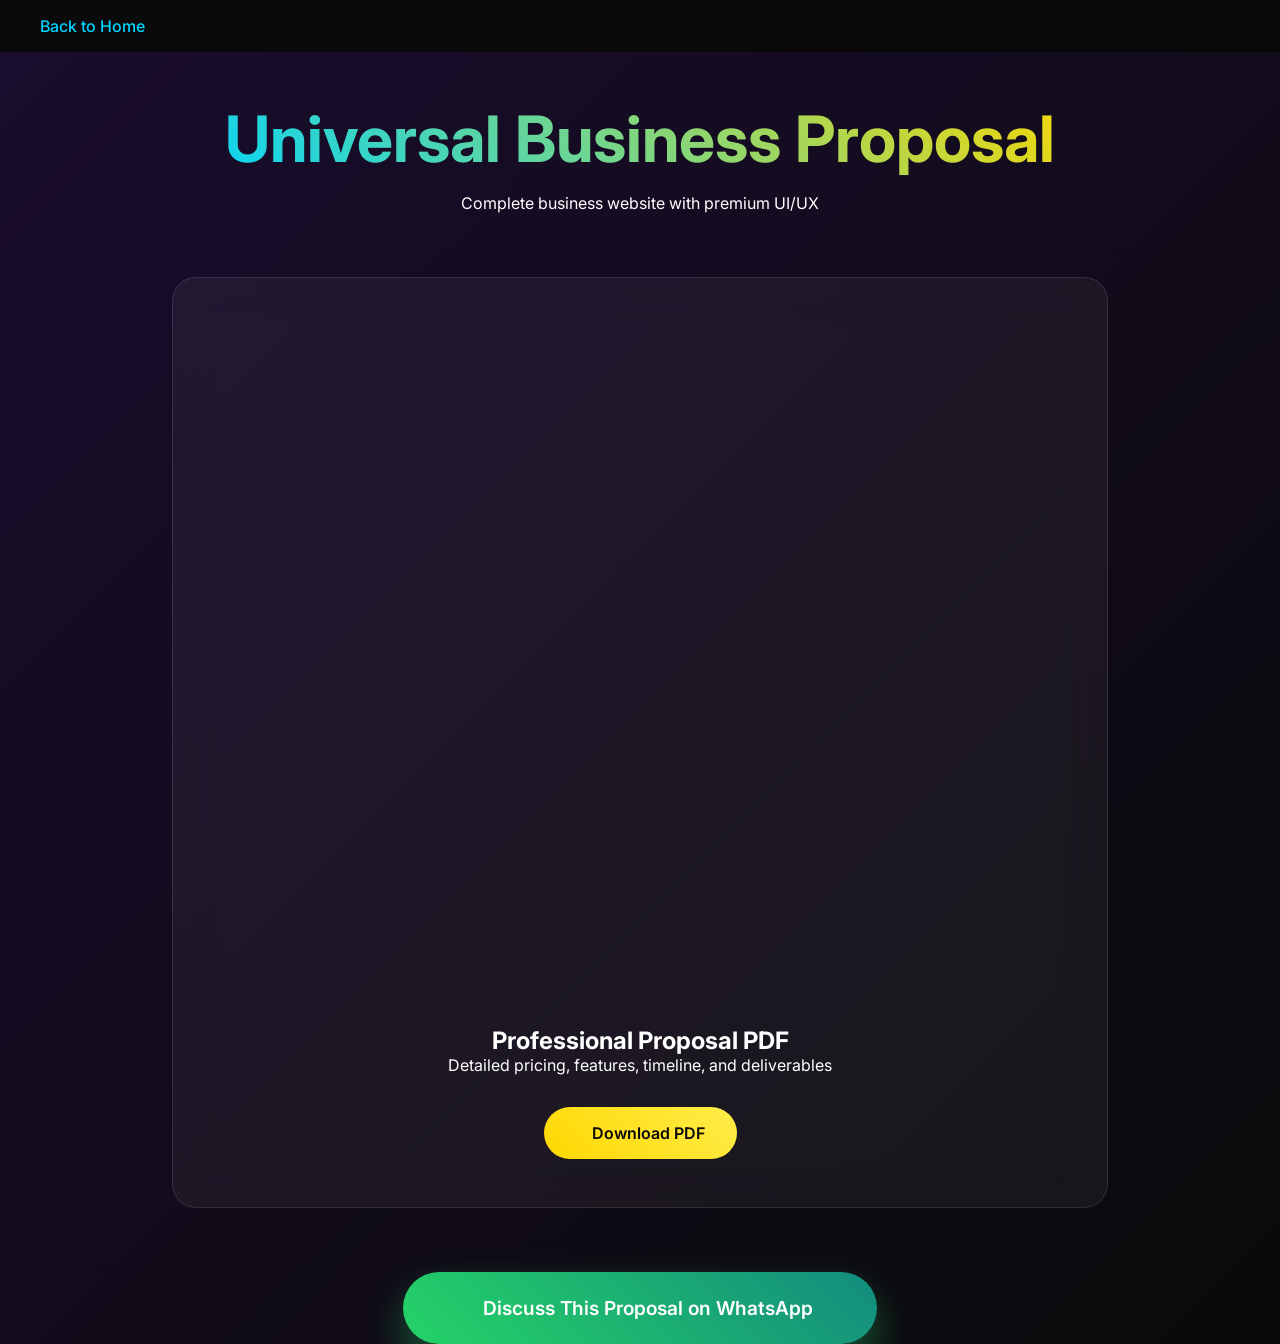
<file: proposal.html>
<!DOCTYPE html>
<html lang="en">
<head>
    <meta charset="UTF-8">
    <meta name="viewport" content="width=device-width, initial-scale=1.0">
    <title>Website Proposal - NextGenWeb</title>
    <link rel="stylesheet" href="style.css">
    <link href="https://fonts.googleapis.com/css2?family=Inter:wght@300;400;500;600;700;800;900&display=swap" rel="stylesheet">
</head>
<body class="proposal-page">
    <!-- Back Navigation -->
    <div class="proposal-nav">
        <a href="index.html" class="back-btn">
            <i class="fas fa-arrow-left"></i> Back to Home
        </a>
    </div>

    <div class="proposal-container">
        <div class="proposal-header">
            <h1 id="proposal-title">Website Proposal</h1>
            <p id="proposal-subtitle">Premium Website Package by NextGenWeb</p>
        </div>

        <!-- PDF Viewer Placeholder -->
        <div class="pdf-viewer">
            <iframe id="pdf-frame" src="Universal_Business_Proposal_EN_v2.pdf" style="width:100%; height:700px; border:none;"></iframe>
            <div class="pdf-placeholder">
                <i class="fas fa-file-pdf" style="font-size: 6rem; color: var(--neon-blue); margin-bottom: 2rem;"></i>
                <h2>Professional Proposal PDF</h2>
                <p>Detailed pricing, features, timeline, and deliverables</p>
                <a href="Universal_Business_Proposal_EN_v2.pdf" class="download-btn" download>
                    <i class="fas fa-download"></i> Download PDF
                </a>
            </div>
        </div>

        <div class="proposal-cta">
            <a href="https://wa.me/919057516002?text=Hi!%20I%20want%20to%20discuss%20the%20[PROPOSAL]%20proposal" 
               class="whatsapp-btn" target="_blank">
                <i class="fab fa-whatsapp"></i>
                Discuss This Proposal on WhatsApp
            </a>
        </div>
    </div>

    <script>
        // Get proposal type from URL
        const urlParams = new URLSearchParams(window.location.search);
        const proposalType = urlParams.get('type') || 'business';
        
        const titles = {
            business: 'Universal Business Proposal',
            school: 'School Website Proposal',
            salon: 'Salon Website Proposal',
            restaurant: 'Restaurant Website Proposal'
        };
        
        const subtitles = {
            business: 'Complete business website with premium UI/UX',
            school: 'School management system with student portal',
            salon: 'Beauty salon with online booking system',
            restaurant: 'Restaurant website with online ordering'
        };
        
        document.getElementById('proposal-title').textContent = titles[proposalType] || titles.business;
        document.getElementById('proposal-subtitle').textContent = subtitles[proposalType] || subtitles.business;
        
        // Set WhatsApp message
        const whatsappBtn = document.querySelector('.whatsapp-btn');
        whatsappBtn.href = whatsappBtn.href.replace('[PROPOSAL]', proposalType.charAt(0).toUpperCase() + proposalType.slice(1));
        
        // PDF handling (replace with actual PDF URLs)
        const pdfUrls = {
            business: '[data-uri]...',
            school: '[data-uri]...',
            salon: '[data-uri]...',
            restaurant: '[data-uri]...'
        };
        
        // For demo, show placeholder
        console.log(`Loading proposal for: ${proposalType}`);
    </script>
</body>
</html>
</file>
<file: style.css>
* {
    margin: 0;
    padding: 0;
    box-sizing: border-box;
}

:root {
    --black: #0a0a0a;
    --dark-purple: #1a0d2e;
    --neon-blue: #00d4ff;
    --gold: #ffd700;
    --glass-bg: rgba(255, 255, 255, 0.05);
    --glass-border: rgba(255, 255, 255, 0.1);
    --shadow: 0 25px 50px rgba(0,0,0,0.3);
    --glow: 0 0 30px rgba(0, 212, 255, 0.5);
}

html {
    scroll-behavior: smooth;
}

body {
    font-family: 'Inter', sans-serif;
    background: var(--black);
    color: white;
    overflow-x: hidden;
}

/* Cursor */
.cursor, .cursor2 {
    position: fixed;
    width: 20px;
    height: 20px;
    border: 2px solid var(--neon-blue);
    border-radius: 50%;
    pointer-events: none;
    z-index: 9999;
    transition: transform 0.1s ease-out;
}

.cursor2 {
    width: 40px;
    height: 40px;
    border: 1px solid var(--neon-blue);
    opacity: 0.3;
}

/* Navbar */
.navbar {
    position: fixed;
    top: 0;
    width: 100%;
    padding: 1rem 0;
    background: rgba(10, 10, 10, 0.95);
    backdrop-filter: blur(20px);
    z-index: 1000;
    transition: all 0.3s ease;
}

.nav-container {
    max-width: 1200px;
    margin: 0 auto;
    padding: 0 2rem;
    display: flex;
    justify-content: space-between;
    align-items: center;
}

.nav-logo h3 {
    background: linear-gradient(45deg, var(--neon-blue), var(--gold));
    -webkit-background-clip: text;
    -webkit-text-fill-color: transparent;
    font-weight: 800;
}

.nav-menu {
    display: flex;
    list-style: none;
    gap: 2rem;
}

.nav-menu a {
    color: white;
    text-decoration: none;
    font-weight: 500;
    position: relative;
    transition: all 0.3s ease;
}

.nav-menu a::after {
    content: '';
    position: absolute;
    bottom: -5px;
    left: 0;
    width: 0;
    height: 2px;
    background: linear-gradient(90deg, var(--neon-blue), var(--gold));
    transition: width 0.3s ease;
}

.nav-menu a:hover::after {
    width: 100%;
}

.hamburger {
    display: none;
    flex-direction: column;
    cursor: pointer;
}

.hamburger span {
    width: 25px;
    height: 3px;
    background: var(--neon-blue);
    margin: 3px 0;
    transition: 0.3s;
}

/* Hero Section */
.hero {
    height: 100vh;
    position: relative;
    display: flex;
    align-items: center;
    justify-content: center;
    text-align: center;
    overflow: hidden;
}

.hero-bg {
    position: absolute;
    top: 0;
    left: 0;
    width: 100%;
    height: 100%;
    background: linear-gradient(-45deg, var(--dark-purple), var(--black), var(--dark-purple));
    background-size: 400% 400%;
    animation: gradientShift 15s ease infinite;
}

@keyframes gradientShift {
    0% { background-position: 0% 50%; }
    50% { background-position: 100% 50%; }
        100% { background-position: 0% 50%; }
}

.hero-particles {
    position: absolute;
    width: 100%;
    height: 100%;
    overflow: hidden;
}

.particle {
    position: absolute;
    width: 4px;
    height: 4px;
    background: var(--neon-blue);
    border-radius: 50%;
    animation: float 6s infinite linear;
}

.particle:nth-child(1) { left: 10%; animation-delay: 0s; }
.particle:nth-child(2) { left: 20%; animation-delay: 1s; }
.particle:nth-child(3) { left: 30%; animation-delay: 2s; }
.particle:nth-child(4) { left: 80%; animation-delay: 0.5s; }
.particle:nth-child(5) { left: 90%; animation-delay: 3s; }
.particle:nth-child(6) { left: 70%; animation-delay: 1.5s; }
.particle:nth-child(7) { left: 40%; animation-delay: 2.5s; }
.particle:nth-child(8) { left: 60%; animation-delay: 4s; }

@keyframes float {
    0% {
        transform: translateY(100vh) rotate(0deg);
        opacity: 0;
    }
    10% {
        opacity: 1;
    }
    90% {
        opacity: 1;
    }
    100% {
        transform: translateY(-100px) rotate(360deg);
        opacity: 0;
    }
}

.hero-content {
    z-index: 2;
    max-width: 800px;
    padding: 0 2rem;
}

.hero-title {
    font-size: clamp(3rem, 8vw, 6rem);
    font-weight: 900;
    margin-bottom: 1.5rem;
    line-height: 1.1;
}

.char {
    display: inline-block;
    opacity: 0;
    transform: translateY(50px);
    animation: charReveal 0.8s ease forwards;
}

.char:nth-child(1) { animation-delay: 0.1s; }
.char:nth-child(2) { animation-delay: 0.2s; }
.char:nth-child(3) { animation-delay: 0.3s; }
/* Continue pattern for all characters */

@keyframes charReveal {
    to {
        opacity: 1;
        transform: translateY(0);
    }
}

.hero-subtitle {
    font-size: 1.5rem;
    opacity: 0.8;
    margin-bottom: 3rem;
    animation: fadeInUp 1s ease 1s both;
}

.hero-cta {
    display: flex;
    gap: 1.5rem;
    justify-content: center;
    flex-wrap: wrap;
}

.cta-btn {
    padding: 1rem 2.5rem;
    font-size: 1.1rem;
    font-weight: 600;
    text-decoration: none;
    border-radius: 50px;
    transition: all 0.3s ease;
    position: relative;
    overflow: hidden;
}

.cta-btn::before {
    content: '';
    position: absolute;
    top: 0;
    left: -100%;
    width: 100%;
    height: 100%;
    background: linear-gradient(90deg, transparent, rgba(255,255,255,0.2), transparent);
    transition: left 0.5s;
}

.cta-btn:hover::before {
    left: 100%;
}

.primary {
    background: linear-gradient(45deg, var(--neon-blue), #00aaff);
    box-shadow: var(--glow);
}

.primary:hover {
    transform: translateY(-5px);
    box-shadow: 0 20px 40px rgba(0, 212, 255, 0.4);
}

.secondary {
    background: var(--glass-bg);
    backdrop-filter: blur(20px);
    border: 1px solid var(--glass-border);
}

.secondary:hover {
    background: rgba(255, 215, 0, 0.1);
    border-color: var(--gold);
    box-shadow: 0 0 30px rgba(255, 215, 0, 0.3);
}

/* Container */
.container {
    max-width: 1200px;
    margin: 0 auto;
    padding: 0 2rem;
}

/* Section Headers */
.section-header {
    text-align: center;
    margin-bottom: 4rem;
}

.section-header h2 {
    font-size: clamp(2.5rem, 5vw, 4rem);
    font-weight: 800;
    margin-bottom: 1rem;
}

.section-header h2 span {
    background: linear-gradient(45deg, var(--neon-blue), var(--gold));
    -webkit-background-clip: text;
    -webkit-text-fill-color: transparent;
}

.section-header p {
    font-size: 1.2rem;
    opacity: 0.8;
    max-width: 600px;
    margin: 0 auto;
}

/* About Section */
.about {
    padding: 120px 0;
    background: radial-gradient(ellipse at center, rgba(26,13,46,0.3) 0%, transparent 70%);
}

.about-content {
    display: grid;
    grid-template-columns: 1fr 1fr;
    gap: 4rem;
    align-items: center;
}

.about-text h3 {
    font-size: 2.5rem;
    margin-bottom: 1.5rem;
    background: linear-gradient(45deg, var(--neon-blue), var(--gold));
    -webkit-background-clip: text;
    -webkit-text-fill-color: transparent;
}

.about-text p {
    font-size: 1.2rem;
    line-height: 1.8;
    margin-bottom: 2rem;
    opacity: 0.9;
}

.features {
    display: flex;
    flex-direction: column;
    gap: 1rem;
}

.feature {
    display: flex;
    align-items: center;
    gap: 1rem;
    opacity: 0.9;
}

.feature i {
    width: 50px;
    height: 50px;
    background: linear-gradient(45deg, var(--neon-blue), var(--gold));
    border-radius: 12px;
    display: flex;
    align-items: center;
    justify-content: center;
    font-size: 1.2rem;
    box-shadow: var(--glow);
}

.about-image {
    display: flex;
    justify-content: center;
}

.glass-card {
    width: 300px;
    height: 300px;
    background: var(--glass-bg);
    backdrop-filter: blur(20px);
    border: 1px solid var(--glass-border);
    border-radius: 24px;
    display: flex;
    align-items: center;
    justify-content: center;
    font-size: 6rem;
    color: var(--neon-blue);
    box-shadow: var(--shadow);
    transition: all 0.3s ease;
}

.glass-card:hover {
    transform: rotate(5deg) scale(1.05);
    box-shadow: var(--glow);
}

/* Services Section */
.services {
    padding: 120px 0;
}

.services-grid {
    display: grid;
    grid-template-columns: repeat(auto-fit, minmax(350px, 1fr));
    gap: 2rem;
}

.service-card {
    background: var(--glass-bg);
    backdrop-filter: blur(20px);
    border: 1px solid var(--glass-border);
    padding: 3rem 2rem;
    border-radius: 24px;
    text-align: center;
    transition: all 0.4s ease;
    cursor: pointer;
}

.service-card:hover {
    transform: translateY(-20px);
    background: rgba(255, 255, 255, 0.1);
    box-shadow: var(--glow);
}

.service-icon {
    width: 100px;
    height: 100px;
    background: linear-gradient(45deg, var(--neon-blue), var(--gold));
    border-radius: 24px;
    display: flex;
    align-items: center;
    justify-content: center;
    margin: 0 auto 1.5rem;
    font-size: 2rem;
    box-shadow: var(--glow);
}

.service-card h3 {
    font-size: 1.5rem;
    margin-bottom: 1rem;
}

/* Proposals Section */
.proposals {
    padding: 120px 0;
    background: radial-gradient(ellipse at center, rgba(26,13,46,0.5) 0%, transparent 70%);
}

.proposals-grid {
    display: grid;
    grid-template-columns: repeat(auto-fit, minmax(280px, 1fr));
    gap: 2rem;
    margin-bottom: 4rem;
}

.proposal-card {
    background: var(--glass-bg);
    backdrop-filter: blur(20px);
    border: 1px solid var(--glass-border);
    padding: 3rem 2rem;
    border-radius: 24px;
    text-align: center;
    text-decoration: none;
    color: white;
    transition: all 0.4s ease;
    position: relative;
    overflow: hidden;
}

.proposal-card::before {
    content: '';
    position: absolute;
    top: 0;
    left: 0;
    right: 0;
    bottom: 0;
    background: linear-gradient(45deg, var(--neon-blue), var(--gold));
    opacity: 0;
    transition: opacity 0.3s ease;
    z-index: -1;
}

.proposal-card:hover::before {
    opacity: 0.1;
}

.proposal-card:hover {
    transform: translateY(-15px) scale(1.02);
    box-shadow: var(--glow);
}

.proposal-icon {
    width: 80px;
    height: 80px;
    background: linear-gradient(45deg, var(--neon-blue), var(--gold));
    border-radius: 20px;
    display: flex;
    align-items: center;
    justify-content: center;
    margin: 0 auto 1.5rem;
    font-size: 1.8rem;
}

.more-option {
    text-align: center;
}

.more-btn {
    display: inline-flex;
    align-items: center;
    gap: 1rem;
    padding: 1.2rem 3rem;
    background: linear-gradient(45deg, #25D366, #128C7E);
    color: white;
    text-decoration: none;
    border-radius: 50px;
    font-weight: 600;
    font-size: 1.1rem;
    box-shadow: 0 10px 30px rgba(37, 211, 102, 0.4);
    transition: all 0.3s ease;
}

.more-btn:hover {
    transform: translateY(-3px);
    box-shadow: 0 15px 40px rgba(37, 211, 102, 0.6);
}

/* Work Section */
.work {
    padding: 120px 0;
}

.work-grid {
    display: grid;
    grid-template-columns: repeat(auto-fit, minmax(300px, 1fr));
    gap: 2rem;
}

.work-item {
    position: relative;
    border-radius: 24px;
    overflow: hidden;
    cursor: pointer;
    transition: all 0.4s ease;
}

.work-item img {
    width: 100%;
    height: 250px;
    object-fit: cover;
    transition: transform 0.4s ease;
}

.work-overlay {
    position: absolute;
    bottom: 0;
    left: 0;
    right: 0;
    background: linear-gradient(transparent, rgba(0,0,0,0.9));
    padding: 2rem;
    transform: translateY(100%);
    transition: transform 0.4s ease;
}

.work-item:hover .work-overlay {
    transform: translateY(0);
}

.work-item:hover img {
    transform: scale(1.1);
}

.work-item:hover {
    box-shadow: var(--glow);
    transform: translateY(-10px);
}

/* Testimonials */
.testimonials {
    padding: 120px 0;
    background: radial-gradient(ellipse at center, rgba(26,13,46,0.3) 0%, transparent 70%);
}

.testimonials-slider {
    max-width: 800px;
    margin: 0 auto;
    position: relative;
}

.testimonial {
    display: none;
    text-align: center;
    padding: 3rem;
    background: var(--glass-bg);
    backdrop-filter: blur(20px);
    border: 1px solid var(--glass-border);
    border-radius: 24px;
}

.testimonial.active {
    display: block;
    animation: fadeIn 0.8s ease;
}

.testimonial p {
    font-size: 1.3rem;
    line-height: 1.8;
    margin-bottom: 2rem;
    opacity: 0.9;
}

.client-info h4 {
    color: var(--gold);
    margin-bottom: 0.5rem;
}

@keyframes fadeIn {
    from { opacity: 0; transform: translateY(30px); }
    to { opacity: 1; transform: translateY(0); }
}

/* Contact Section */
.contact {
    padding: 120px 0;
}

.contact-content {
    max-width: 600px;
    margin: 0 auto;
}

.contact-item {
    display: flex;
    align-items: center;
    gap: 1.5rem;
    padding: 2rem;
    background: var(--glass-bg);
    backdrop-filter: blur(20px);
    border: 1px solid var(--glass-border);
    border-radius: 20px;
    margin-bottom: 1.5rem;
    transition: all 0.3s ease;
}

.contact-item:hover {
    transform: translateX(10px);
    box-shadow: var(--glow);
}

.contact-item i {
    width: 60px;
    height: 60px;
    background: linear-gradient(45deg, var(--neon-blue), var(--gold));
    border-radius: 16px;
    display: flex;
    align-items: center;
    justify-content: center;
    font-size: 1.5rem;
}

.contact-item h3 {
    opacity: 0.9;
    margin-bottom: 0.5rem;
}

.contact-item a {
    color: white;
    text-decoration: none;
    font-weight: 500;
}

/* Footer */
.footer {
    background: var(--dark-purple);
    padding: 3rem 0 1.5rem;
}

.footer-content {
    display: flex;
    justify-content: space-between;
    align-items: center;
    margin-bottom: 2rem;
}

.footer-brand h3 {
    background: linear-gradient(45deg, var(--neon-blue), var(--gold));
    -webkit-background-clip: text;
    -webkit-text-fill-color: transparent;
}

.footer-social {
    display: flex;
    gap: 1.5rem;
}

.footer-social a {
    width: 50px;
    height: 50px;
    background: var(--glass-bg);
    border: 1px solid var(--glass-border);
    border-radius: 12px;
    display: flex;
    align-items: center;
    justify-content: center;
    color: var(--neon-blue);
    transition: all 0.3s ease;
}

.footer-social a:hover {
    background: var(--neon-blue);
    color: white;
    transform: translateY(-3px);
}

.footer-bottom {
    text-align: center;
    opacity: 0.7;
    border-top: 1px solid var(--glass-border);
    padding-top: 1.5rem;
}

/* Animations */
@keyframes fadeInUp {
    from {
        opacity: 0;
        transform: translateY(30px);
    }
    to {
        opacity: 1;
        transform: translateY(0);
    }
}

/* Responsive Design */
@media (max-width: 768px) {
    .hamburger {
        display: flex;
    }
    
    .nav-menu {
        display: none;
    }
    
    .hero-cta {
        flex-direction: column;
        align-items: center;
    }
    
    .about-content {
        grid-template-columns: 1fr;
        text-align: center;
    }
    
    .glass-card {
        width: 250px;
        height: 250px;
        font-size: 4rem;
    }
    
    .cursor, .cursor2 {
        display: none;
    }
}

@media (max-width: 480px) {
    .container {
        padding: 0 1rem;
    }
    
    .section-header h2 {
        font-size: 2rem;
    }
    
    .service-card, .proposal-card {
        padding: 2rem 1.5rem;
    }
}
/* Proposal Page Styles */
.proposal-page {
    background: linear-gradient(135deg, var(--dark-purple) 0%, var(--black) 100%);
    min-height: 100vh;
}

.proposal-nav {
    position: fixed;
    top: 0;
    left: 0;
    width: 100%;
    padding: 1rem 2rem;
    background: rgba(10, 10, 10, 0.95);
    backdrop-filter: blur(20px);
    z-index: 1000;
}

.back-btn {
    color: var(--neon-blue);
    text-decoration: none;
    font-weight: 500;
    display: flex;
    align-items: center;
    gap: 0.5rem;
}

.proposal-container {
    max-width: 1000px;
    margin: 100px auto 0;
    padding: 0 2rem;
}

.proposal-header {
    text-align: center;
    margin-bottom: 4rem;
}

.proposal-header h1 {
    font-size: clamp(2.5rem, 6vw, 4rem);
    background: linear-gradient(45deg, var(--neon-blue), var(--gold));
    -webkit-background-clip: text;
    -webkit-text-fill-color: transparent;
    margin-bottom: 1rem;
}

.pdf-viewer {
    background: var(--glass-bg);
    backdrop-filter: blur(20px);
    border: 1px solid var(--glass-border);
    border-radius: 24px;
    padding: 3rem;
    margin-bottom: 4rem;
    text-align: center;
    min-height: 700px;
    display: flex;
    flex-direction: column;
    align-items: center;
    justify-content: center;
}

.pdf-placeholder {
    max-width: 500px;
}

.download-btn {
    display: inline-flex;
    align-items: center;
    gap: 1rem;
    padding: 1rem 2rem;
    background: linear-gradient(45deg, var(--gold), #ffed4a);
    color: var(--black);
    text-decoration: none;
    border-radius: 50px;
    font-weight: 600;
    margin-top: 2rem;
    transition: all 0.3s ease;
}

.download-btn:hover {
    transform: translateY(-3px);
    box-shadow: 0 15px 30px rgba(255, 215, 0, 0.4);
}

.proposal-cta {
    text-align: center;
}

.whatsapp-btn {
    display: inline-flex;
    align-items: center;
    gap: 1rem;
    padding: 1.5rem 4rem;
    background: linear-gradient(45deg, #25D366, #128C7E);
    color: white;
    text-decoration: none;
    border-radius: 50px;
    font-size: 1.2rem;
    font-weight: 600;
    box-shadow: 0 20px 40px rgba(37, 211, 102, 0.4);
    transition: all 0.3s ease;
}

.whatsapp-btn:hover {
    transform: translateY(-5px);
    box-shadow: 0 25px 50px rgba(37, 211, 102, 0.6);
}
</file>
